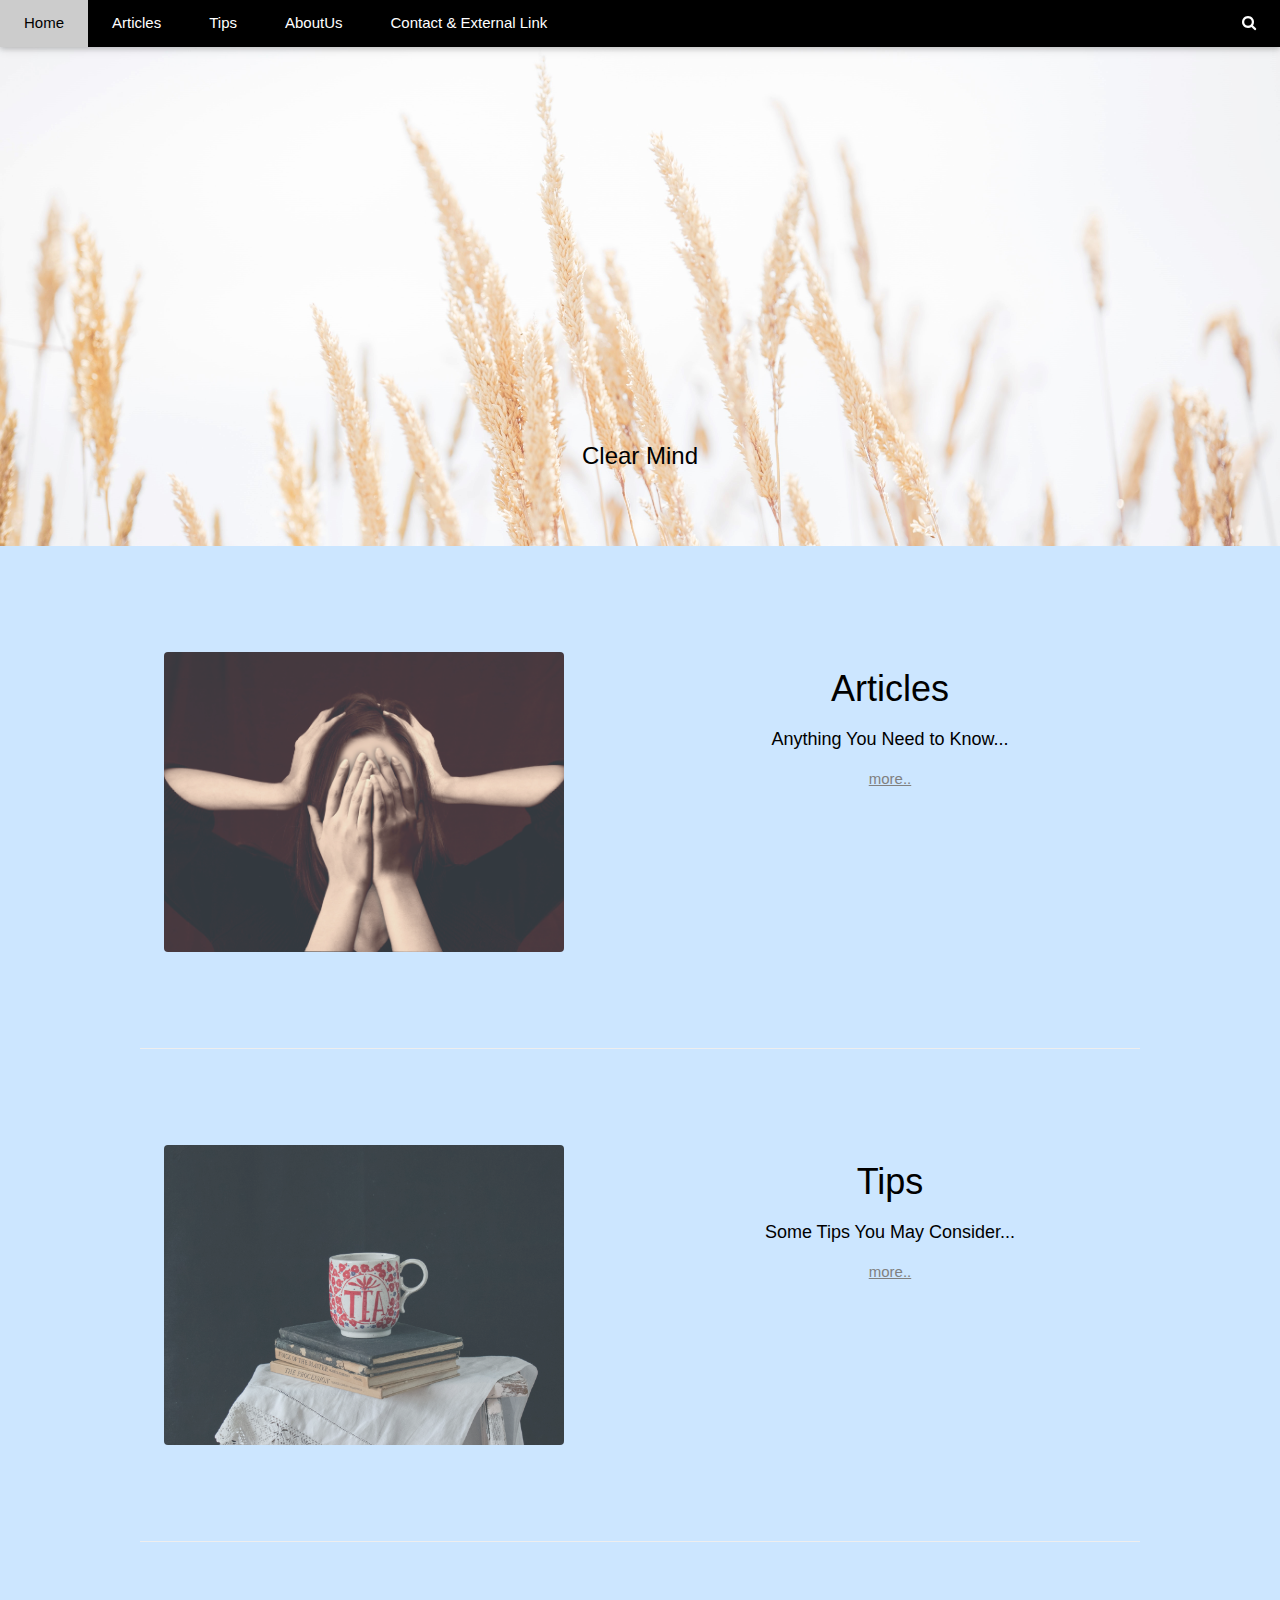
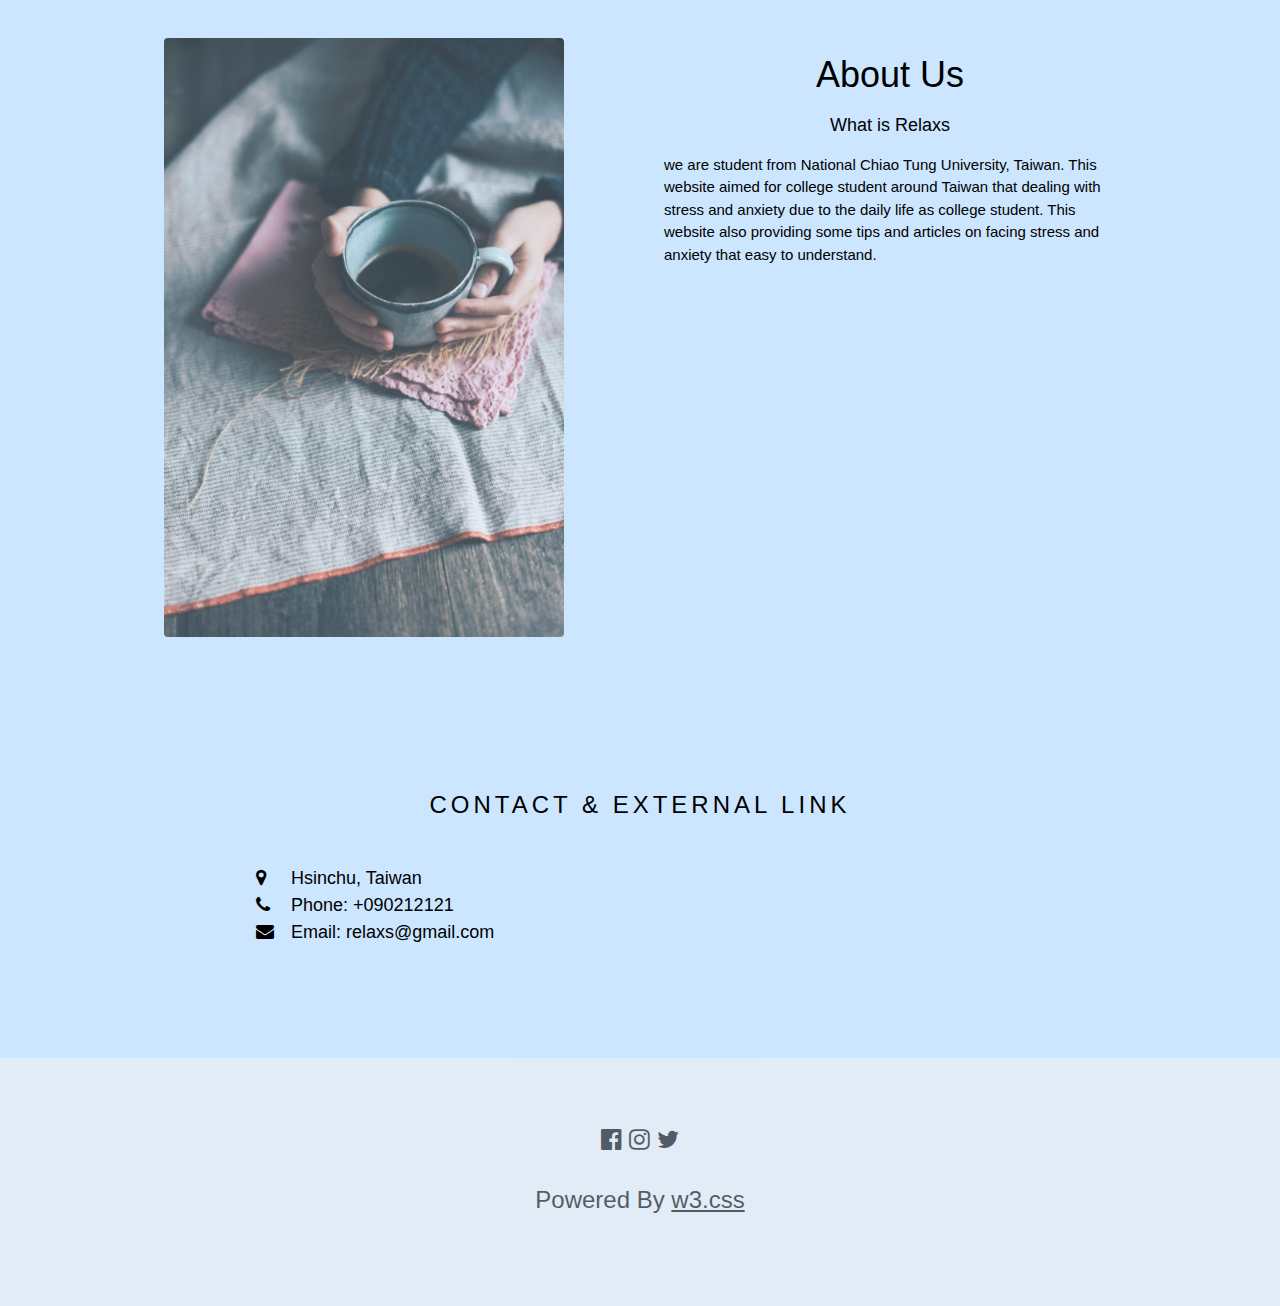
<file: index.html>
<!DOCTYPE html>
<html lang="en">
<head>
	<title>Relaxs</title>
	<link rel="stylesheet" type="text/css" href="stylepage1.css">
	<meta charset="utf-8">
	<meta name="viewport" content="width=device-width, initial-scale=1">
	<meta content="text/html; charset=iso-8859-2" http-equiv="Content-Type">
	<link rel="stylesheet" href="https://www.w3schools.com/w3css/4/w3.css">
	<link rel="stylesheet" href="https://fonts.googleapis.com/css?family=Lato">
	<link rel="stylesheet" href="https://cdnjs.cloudflare.com/ajax/libs/font-awesome/4.7.0/css/font-awesome.min.css">
</head>
<body>
	
	<!-- Navbar -->
	<div class="w3-top">
		<div class="w3-bar w3-black w3-card">
			<a class="w3-bar-item w3-button w3-padding-large w3-hide-medium w3-hide-large w3-right" href="javascript:void(0)" onclick="myFunction()"tittle="Navigation Menu"><i class="fa fa-bars"></i></a>
			<a href="index.html" class="w3-bar-item w3-button w3-padding-large">Home</a>
			<a href="articles.html" class="w3-bar-item w3-button w3-padding-large w3-hide-small">Articles</a>
			<a href="web_j.html" class="w3-bar-item w3-button w3-padding-large w3-hide-small">Tips</a>
			<a href="#AboutUs" class="w3-bar-item w3-button w3-padding-large w3-hide-small">AboutUs</a>
			<a href="#Contact & External Link" class="w3-bar-item w3-button w3-padding-large w3-hide-small">Contact & External Link</a>
			<a href="javascript:void(0)" class="w3-padding-large w3-hover-red w3-hide-small w3-right"><i class="fa fa-search"></i></a>
		</div>
	</div>


<!-- navbar on small screens -->
<div id="navDemo" class="w3-bar-block w3-white w3-hide w3-hide-large w3-hide-medium" style="margin-top: 46px">
	<a href="#Articles" class="w3-bar-item w3-button w3-padding-large" onclick="myFunction">Articles</a>
	<a href="#Tips" class="w3-bar-item w3-button w3-padding-large" onclick="myFunction">Tips</a>
	<a href="#AboutUs" class="w3-bar-item w3-button w3-padding-large" onclick="myFunction">AboutUs</a>
</div>

<!-- Page Content -->

	
	<!-- automatic slideshow -->
<div class="w3-content" style="max-width: 2000px; max-height: 500px; overflow: hidden; margin-top: 46px">
	<div class="mySlides w3-display-container w3-center">
		<div class="w3-display-bottommiddle w3-container w3-text-black w3-padding-32 w3-hide-small" style="position: absolute; top: 350px;">
			<h3>Clear Mind</h3>
		</div>
		<img src="photoa.jpg" style="width: 100%">
	</div>
	<div class="mySlides w3-display-container w3-center">
		<div class="w3-display-bottommiddle w3-container w3-text-white w3-padding-32 w3-hide-small" style="position: absolute; top: 350px;">
			<h3>Mental Health</h3>
		</div>
		<img src="photob.jpg" style="width: 100%">
	</div>
	<div class="mySlides w3-display-container w3-center">
		<div class="w3-display-bottommiddle w3-container w3-text-black w3-padding-32 w3-hide-small" style="position: absolute; top: 350px;">
			<h3>Life Choice</h3>
		</div>
		<img src="photoc.jpg" style="width: 100%">
	</div>
	<div class="mySlides w3-display-container w3-center">
		<div class="w3-display-bottommiddle w3-container w3-text-black w3-padding-32 w3-hide-small" style="position: absolute; top: 350px;">
			<h3>Career</h3>
		</div>
		<img src="photod.jpg" style="width: 100%">
	</div>
	<div class="mySlides w3-display-container w3-center">
		<div class="w3-display-bottommiddle w3-container w3-text-black w3-padding-32 w3-hide-small" style="position: absolute; top: 350px;">
			<h3>Happiness</h3>
		</div>
		<img src="photoe.jpg" style="width: 100%">
	</div>
</div>

	
<div class="w3-content" style="max-width: 1000px; margin-top: 30px">

	<!-- artikel section -->

	<div class="w3-row w3-padding-64" id="Articles">
		<div class="w3-col m6 w3-padding-large w3-hide-small">
			<img src="stress.jpg" class="w3-round w3-image w3-opacity-min" alt="Table Setting" width="400" height="500">
		</div>
		<div class="w3-col m6 w3-padding-large">
			<h1 class="w3-center">Articles</h1>
			<h5 class="w3-center">Anything You Need to Know...</h5>
			<a style=" display: block; text-align: center; padding: 5px; color: grey; " href="articles.html"> more..</a>
		</div>
	</div>

	<hr>

	<!-- Tips Section -->

	<div class="w3-row w3-padding-64" id="Tips">
		<div class="w3-col m6 w3-padding-large w3-hide-small">
			<img src="tips.jpg" class="w3-round w3-image w3-opacity-min" alt="Table Setting" width="400" height="500">
		</div>
		<div class="w3-col m6 w3-padding-large">
			<h1 class="w3-center">Tips</h1>
			<h5 class="w3-center">Some Tips You May Consider...</h5>
			<a style=" display: block; text-align: center; padding: 5px; color: grey; " href="WEB_R.html"> more..</a>
		</div>
	</div>

	<hr>
	<!-- About us section -->
	<div class="w3-row w3-padding-64" id="AboutUs">
		<div class="w3-col m6 w3-padding-large w3-hide-small">
			<img src="aboutus.jpg" class="w3-round w3-image w3-opacity-min" alt="Table Setting" width="400" height="500">
		</div>
		<div class="w3-col m6 w3-padding-large">
			<h1 class="w3-center">About Us</h1>
			<h5 class="w3-center">What is Relaxs</h5>
			<p>we are student from National Chiao Tung University, Taiwan. This website aimed for college student around Taiwan that dealing with stress and anxiety due to the daily life as college student. This website also providing some tips and articles on facing stress and anxiety that easy to understand.</p>
			
		</div>
	</div>

	<!-- Contact section -->
	<div class="w3-container w3-content w3-padding-64" style="max-width: 800px" id="Contact & External Link">
		<h3 class="w3-wide w3-center">CONTACT & EXTERNAL LINK</h3>
		<div class="w3-row w3-padding-32">
			<div class="w3-col m6 w3-large w3-margin-bottom">
				<i class="fa fa-map-marker" style="width: 30px"></i> Hsinchu, Taiwan <br>
				<i class="fa fa-phone" style="width: 30px"></i> Phone: +090212121<br>
				<i class="fa fa-envelope" style="width: 30px"></i> Email: relaxs@gmail.com<br>
			</div>
		</div>
	</div>
</div>


	<!-- End of Page Content -->

	<!-- footer -->

	<footer class="w3-container w3-padding-64 w3-center w3-opacity w3-light-grey w3-xlarge">
		<i class="fa fa-facebook-official w3-hover-opacity"></i>
		<i class="fa fa-instagram w3-hover-opacity"></i>
		<i class="fa fa-twitter w3-hover-opacity"></i>
		<p>Powered By <a href="https://www.w3schools.com/w3css/default.asp" title="w3.css" target="_blank" class="w3-hover-text-grey">w3.css</a></p>
	</footer>



<!-- Javascript section -->
<script>
	
	// automatic slideshow- change image every 3 seconds
	var myIndex = 0;
	carousel();

	function carousel() {
		var i;
		var x =document.getElementsByClassName("mySlides");
		for (i = 0; i < x.length; i++) {
			x[i].style.display = "none";
		}
		myIndex++;
		if (myIndex > x.length) {myIndex = 1}
		x[myIndex-1].style.display = "block";
	setTimeout(carousel, 3000);
	}

	//used to toggle the menu on small screen when clicking on the menu button
	function myFunction() {
		var x = document.getElementByid("navDemo");
		if (x.className.indexOf ("w3-show") == -1) {
			x.className += "w3-show";
		} else {
			x.className = x.className.replace("w3-show", "")
		}
	}


</script>
</body>
</html>
</file>
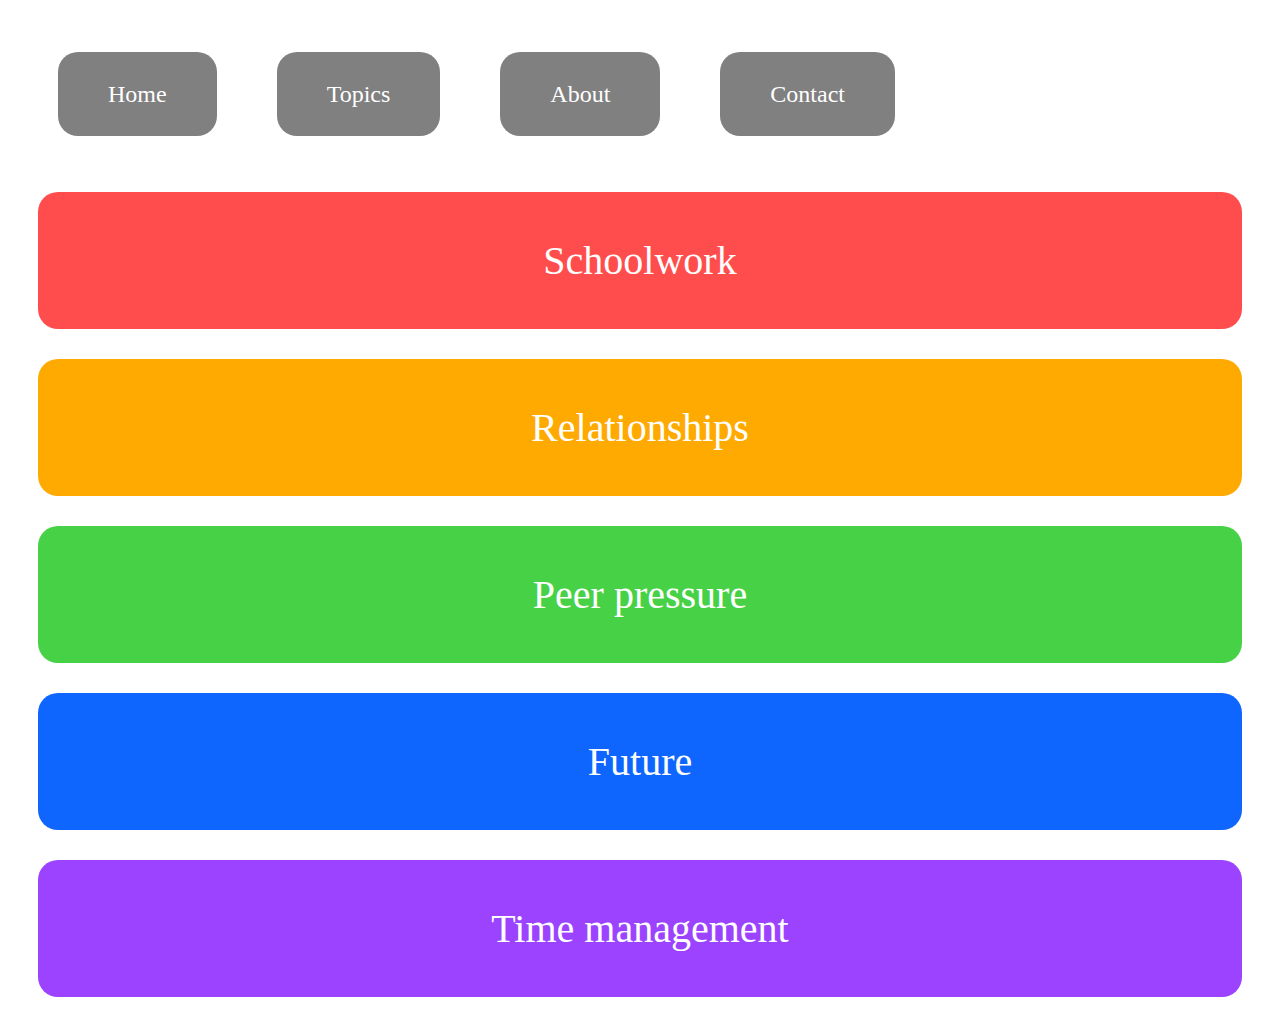
<file: web_j.html>
<!DOCTYPE html>
<html>
<head>
     
<title></title>  
  <link rel="stylesheet" type="text/css" href="web_j.css">
</head>

<body >
<div id="Top" class="top_bg" >
</div>
<!-- ??padding大小 -->
</div>
<div class="flex-row" >
  <ul>
      <div class="top">
      <a href=""style="text-decoration:none;">Home</a>
    </div>
  </ul>
    <ul>
      <div class="top">
          <a href="#Top"style="text-decoration:none;">Topics</a>
        </div>
    </ul>
    <ul>
      <div class="top">
        <a href=""style="text-decoration:none;">About</a>
    </div>
  </ul>
    <ul>
      <div class="top">
      <a href=""style="text-decoration:none;">Contact</a>
      </div>
    </ul>
</div>

<a name="Schoolwork"href="#Schoolwork"style="text-decoration:none;"> 
  <div class="red" onclick="openTab('b1');">
    Schoolwork
  </div>
</a>
<div id="b1" class="containerTab" style="display:none;background:#ffe6e6">
  <div class="flex-tips" id="row">
    <div class="tips" id="col-2" style="background:#ff9999">
      <h3>Here are signs that you may be facing assignment-related stress</h3>
      <ul>
        <li>Headache</li>
        <li>Indigestion</li>
          <li>Reduced performance</li>
          <li>Reduced concentration</li>
          <li>Increased heart rate</li>
      </ul>
      <div>
        <a href="http://starttws.com/2017/does-homework-cause-stress-to-students.asp" style="text-decoration:none;" target="_blank" rel="noopener" class='Source'>Source</a>
      </div>
    </div>
    <div class="tips" id="col-2" style="background:#ff9999">
      <h3>School, homework, activities, sleep, repeat: College stress takes toll on students</h3>
      <ul>
          <li>A common thing students say is that they have to choose between a social life and their classes.</li>
          <li>"I’ve had so much work to do and so little time."</li>
          <li>Many students are involved in different activities on campus and that adds to the workload.</li>
      </ul>
      <div>
        <a href="https://www.theloquitur.com/school-homework-activities-sleep-repeat-college-stress-takes-toll-on-students/" style="text-decoration:none;" target="_blank" rel="noopener"  class='Source'>Source</a>
      </div>
    </div>
    <div class="tips" id="col-2" style="background:#ff9999">
      <h3>How do you cope with the pressure from schoolwork</h3>
      <ul>
          <li>Take baby steps</li>
          <li>Avoiding procrastination</li>
          <li>Find a balance</li>
      </ul>
      <div>
        <a href="http://academic.ksu.edu.tw/tica/node/1201" style="text-decoration:none;" target="_blank" rel="noopener"  class='Source'>Source</a>
      </div>
    </div>
  </div>
   <span onclick="this.parentElement.style.display='none'" class="closebtn">^</span>
</div>
 
<a name="Relationships"href="#Relationships"style="text-decoration:none;"> 
  <div class="yellow" onclick="openTab('b2');">
    Relationships
  </div>
</a>
<div id="b2" class="containerTab" style="display:none;background:#ffffcc">
  <div class="flex-tips" id="row">
    <div class="tips" id="col-2" style="background:#ffd633">
      <h3>Tips on relationship</h3>
      <ul>
        <li>Set rules and communication styles</li>
        <li>Speak up instead of building resentments</li>
        <li>Use as little as possible technology to communicate</li>
        <li>Join a group that’s both beneficial for your study and social life</li>
        <li>Balance social activities with responsibilities as student</li>
        <li>Look for a group with the same interests to gain knowledge and experience</li>
        <li>Observes people in your relationships to develop social skills</li>
        <li>Give a feeling of freedom to express yours and others feelings</li>
        <li>Be aware of each other’s needs and intentions</li>
        <li>Be open to conflicts</li>
        <li>Identify the source of your feelings to express yourself better</li>
        <li>Be open to any kinds of relationships</li>
        <li>Get experienced and bruised by relationships, it’s one of the ways to grow up</li>
      </ul>
      <div>
      <a href="https://www.collegexpress.com/articles-and-advice/student-life/articles/college-health-safety/maintaining-healthy-relationships-college/" style="text-decoration:none;" target="_blank" rel="noopener"  class='Source'>Source1</a>
    </div>
    <br>
    <div>
      <a href="https://courses.lumenlearning.com/waymaker-collegesuccess/chapter/text-benefits-of-social-interaction-in-college/" style="text-decoration:none;" target="_blank" rel="noopener"  class='Source'>Source2</a>
    </div>
    <br>
    <div>
      <a href="https://www.geneseo.edu/health/relationships" style="text-decoration:none;" target="_blank" rel="noopener"  class='Source'>Source3</a>
    </div>
    <br>
    <div>
      <a href="https://www.theatlantic.com/education/archive/2014/07/why-todays-college-students-need-a-class-on-dating/373823/" style="text-decoration:none;" target="_blank" rel="noopener"  class='Source'>Source4</a>
    </div>
    </div>
    <div class="tips" id="col-2" style="background:#ffd633">
      <h3>What Impacts Relationship on College Students</h3>
      <ul>
        <li>Perceived harm the student has experienced</li>
        <li>Student’s psychological culture is incongruent with the societal culture</li>
        <li>Academic demands</li>
        <li>Lack of time</li>
        <li>Too focused on resume-building and career preparation</li>
        <li>Too much intervention by parents or teacher</li>
      </ul>
     <div>
      <a href="https://medium.com/mind-under-matter/the-impact-of-stress-and-social-relationships-on-college-students-f46a3cd57f8e" style="text-decoration:none;" target="_blank" rel="noopener"  class='Source'>Source1</a>
    </div>
    <br>
    <div>
      <a href="https://www.theatlantic.com/education/archive/2014/07/why-todays-college-students-need-a-class-on-dating/373823/" style="text-decoration:none;" target="_blank" rel="noopener"  class='Source'>Source2</a>
    </div>
    </div>
    <div class="tips" id="col-2" style="background:#ffd633">
      <h3>What Makes Relationship Worse</h3>
      <ul>
        <li>Unclear expectations</li>
        <li>The lack of desire in communicate</li>
        <li>Build up resentments </li>
        <li>Too coped up with phone</li>
      </ul>
      <div>
      <a href="https://www.collegexpress.com/articles-and-advice/student-life/articles/college-health-safety/maintaining-healthy-relationships-college/" style="text-decoration:none;" target="_blank" rel="noopener"  class='Source'>Source</a>
     </div>
    </div>

  </div>
    <span onclick="this.parentElement.style.display='none'" class="closebtn">^</span>
</div>

<a name="Peer_pressure"href="#Peer_pressure"style="text-decoration:none;"> 
  <div class="green" onclick="openTab('b3');">
    Peer pressure 
  </div>
</a>
<div id="b3" class="containerTab" style="display:none;background:#e5ffcc">
  <div class="flex-tips" id="row">
    <div class="tips" id="col-2" style="background:#5cd65c">
      <h3>There's no magic to standing up to peer pressure, but it does take courage — yours:</h3>
      <ul>
          <li>Listen to your gut</li>
          <li>Plan for possible pressure situations.</li>
          <li>Learn to feel comfortable saying "no".</li>
          <li>Arrange a "bail-out" code phrase you can use with your parents without losing face with your peers.</li>
      </ul>
      <div>
        <a href="https://kidshealth.org/en/teens/peer-pressure.html" style="text-decoration:none;" target="_blank" rel="noopener"  class='Source'>Source</a>
      </div>
    </div>
    <div class="tips" id="col-2" style="background:#5cd65c">
      <h3>Reminded of the pressures to excel academically</h3>
      <ul>
          <li>Students can reduce stress by doing things that they are passionate about.</li>
          <li>People think that your success in later life depends on where you go to college. That is not true.</li>
          <li>Stop worrying about the prestige of a college, and instead choose colleges based on their majors or points of interest.</li>
      </ul>
      <div>
        <a href="https://scotscoop.com/competition-culture-creates-unnecessary-stress-for-students/
" style="text-decoration:none;" target="_blank" rel="noopener"  class='Source'>Source</a>
      </div>
    </div>
    <div class="tips" id="col-2" style="background:#5cd65c">
      <h3>Set Limits and Say No</h3>
      <ul>
          <li>A firm “No!” can also be the right thing to do.</li>
          <li>Saying no in a way that won’t cause hard feelings.</li>
          <li>When people learn to set their own limits, they’ll feel more in control of themselves in many situations throughout their lives.</li>
      </ul>
      <div>
        <a href="https://parentandteen.com/handle-peer-pressure/" style="text-decoration:none;" target="_blank" rel="noopener"  class='Source'>Source</a>
      </div>      
    </div>
  </div>
    <span onclick="this.parentElement.style.display='none'" class="closebtn">^</span>
</div>

<a name="Future"href="#Future"style="text-decoration:none;"> 
  <div class="blue" onclick="openTab('b4');">
    Future  
  </div>
</a>
<div id="b4" class="containerTab" style="display:none;background:#cce6ff">
  <div class="flex-tips" id="row">
    <div class="tips" id="col-2" style="background:#4d94ff">
      <h3>How to reduce financial anxiety-1</h3>
      <ul>
        <li>Rework your budget</li>
        <li>Talking about it</li>
        <li>Sourcing a little extra cash</li>
        <li>Seeking help from your university</li>
      </ul>
      <div>
      <a href="https://debut.careers/insight/dealing-financial-anxiety-uni/" style="text-decoration:none;" target="_blank" rel="noopener"  class='Source'>Source</a>
     </div>
    </div>
    <div class="tips" id="col-2" style="background:#4d94ff">
      <h3>How to reduce financial anxiety-2</h3>
      <ul>
        <li>Get a job that doesn’t stress you out</li>
        <li>Make a budget</li>
        <li>Stick to your budget</li>
        <li>Understand the difference between wants and needs</li>
        <li>Cut out costs wherever possible</li>
        <li>Keep track of where your money goes</li>
        <li>Avoid using your credit card</li>
        <li>Talk to the financial aid office</li>
        <li>Know where to get money in an emergency</li>
        <li>Be honest with your parents or sources of financial support</li>
        <li>Make time to apply for more scholarships</li>
      </ul>
      <div>
      <a href="https://www.thoughtco.com/reduce-financial-stress-in-college-793539" style="text-decoration:none;" target="_blank" rel="noopener" class='Source'>Source</a>
     </div>
    </div>
    <div class="tips" id="col-2" style="background:#4d94ff">
      <h3>How to cope with future anxiety</h3>
      <ul>
        <li>Get all the experience you can</li>
        <li>Attend events and make contacts</li>
        <li>Try something new and get involved</li>
        <li>Stay calm</li>
      </ul>
      <div>
      <a href="https://debut.careers/insight/how-to-use-university-as-a-tool-to-decide-your-career-pathway/" style="text-decoration:none;" target="_blank" rel="noopener"  class='Source'>Source</a>
      </div>      
    </div>
  </div>
    <span onclick="this.parentElement.style.display='none'" class="closebtn">^</span>
</div>

<a name="Time_management"href="#Time_management"style="text-decoration:none;"> 
  <div class="purple" onclick="openTab('b5');">
    Time management
  </div>
</a>
<div id="b5" class="containerTab" style="display:none;background:#eee6ff">
  <div class="flex-tips" id="row">
    <div class="tips" id="col-2" style="background:#aa80ff">
      <h3>How to cope with time wasting</h3>
      <ul>
        <li>Decide on what you’re going to do</li>
        <li>Stop procrastinating</li>
        <li>Set goals</li>
        <li>Set priorities</li>
      </ul>
      <div>
      <a href="https://www.internationaljournalofcaringsciences.org/docs/18_nayak_original_12_3.pdf" style="text-decoration:none;" target="_blank" rel="noopener" class="Source">Source</a>
    </div>
    </div>
    <div class="tips" id="col-2" style="background:#aa80ff">
      <h3>How to improve time management</h3>
      <ul>
        <li>Make your day longer</li>
        <li>Start doing things, instead of wishing</li>
        <li>Do important tasks first</li>
        <li>Discover your zone</li>
        <li>Block distractions</li>
        <li>No multitasking – quality over quantity</li>
        <li>Take small breaks frequently</li>
        <li>Find inspirations</li>
        <li>Sleep at least 7-8 hours</li>
        <li>Do less but impactful</li>
        <li>Use online calendar</li>
        <li>Track your time</li>
      </ul>
      <div>
      <a href="https://blog.proofhub.com/work-smarter-not-harder-9-time-management-tips-that-will-change-your-life-f2292f3d0044" style="text-decoration:none;" target="_blank" rel="noopener" class="Source">Source</a>
     </div>
    </div>
    <div class="tips" id="col-2" style="background:#aa80ff">
      <h3>Impacts of good time management in college student</h3>
      <ul>
        <li>Good productivity</li>
        <li>Minimize stress</li>
        <li>Contributing on work effectiveness</li>
        <li>Maintaining balance and academic success</li>
      </ul>
      <div>
      <a href="https://thejournalofbusiness.org/index.php/site/article/view/498" style="text-decoration:none;" target="_blank" rel="noopener" class="Source">Source</a>
     </div>
    </div>
  </div>
    <span onclick="this.parentElement.style.display='none'" class="closebtn">^</span>
</div>

</body>
<script src="web_j.js"></script>
</html>
</file>
<file: stylepage1.css>
body {
	background: #cce6ff;
	font-family: "Lato", sans-serif;
	margin:auto;
}
.mySlides {
	display: none;
}
</file>
<file: web_j.css>
html {
  scroll-behavior: smooth;
}
body {
font-family: 'Offside';
}
a{
  color:white;
}
.red {
  text-align: center;
  font-size: 40px;
    color: white;
  background-color: #ff4d4d;
  padding: 45px;
    border-radius: 20px;
  margin:30px;
}
.red:hover {
  box-shadow    : none;        
  color         : ;     
  background    : #db2134; 
}
.containerTab{
  text-align: center;
  font-size: 40px;
  color: white;
  padding: 45px;
  border-radius: 20px;
  margin:30px;
}
.yellow {
  text-align: center;
  font-size: 40px;
    color: white;
  background-color: #ffaa00;
  padding: 45px;
    border-radius: 20px;
  margin:30px;
}
.yellow:hover {
  box-shadow    : none;        
  color         : ;     
  background    : #ff8638; 
}
.green {
  text-align: center;
  font-size: 40px;
    color: white;
  background-color: #47d147;
  padding: 45px;
    border-radius: 20px;
  margin:30px;
}
.green:hover {
  box-shadow    : none;        
  color         : ;     
  background    : #2ba20d; 
}
.blue {
  text-align: center;
  font-size: 40px;
    color: white;
  background-color: #0e66ff;
  padding: 45px;
    border-radius: 20px;
  margin:30px;
}
.blue:hover {
  box-shadow    : none;        
  color         : ;     
  background    : #1440c1; 
}
.purple {
  text-align: center;
  font-size: 40px;
    color: white;
  background-color: #9b43ff;
  padding: 45px;
    border-radius: 20px;
  margin:30px;
}
.purple:hover {
  box-shadow    : none;        
  color         : ;     
  background    : #7900a5; 
}
.top {
  position:-webkit-sticky; position:sticky; top:0;
  display       : inline-block;
  font-size     : 18pt;        
  text-align    : center;     
  cursor        : pointer;    
  padding       : 20px 50px;   
  background    : #808080;     
  color         : #ffffff;     
  line-height   : 1em;         
  transition    : .3s;         
  border-radius: 20px;   
  margin: 10px;
}
.top:hover {
  background-color: #494949;
}
.flex-row {
  position: sticky;
  top: 0;
  display: flex;
  flex-direction: 'row';
  background-color: #FFFFFFE0;
}
.top_bg {
  position:-webkit-sticky; position:sticky; top:0;
 display       : inline-block;
 background    : #808080;
}
/*
background-color: #ff4d4d;//red
background-color: #ffe667;//yellow
background-color: #15c80a;//green
background-color: #0e66ff;//blue
background-color: #9b43ff;//purple
*/body {
font-family: 'Offside';
}
a{
  color:white;
}
.red {
  text-align: center;
  font-size: 40px;
    color: white;
  background-color: #ff4d4d;
  padding: 45px;
    border-radius: 20px;
  margin:30px;
}
.red:hover {
  box-shadow    : none;        
  color         : ;     
  background    : #db2134; 
}
.containerTab{
  text-align: center;
  font-size: 40px;
  color: white;
  padding: 45px;
  border-radius: 20px;
  margin:30px;
}
.yellow {
  text-align: center;
  font-size: 40px;
    color: white;
  background-color: #ffaa00;
  padding: 45px;
    border-radius: 20px;
  margin:30px;
}
.yellow:hover {
  box-shadow    : none;        
  color         : ;     
  background    : #ff8638; 
}
.green {
  text-align: center;
  font-size: 40px;
  color: white;
  background-color: #47d147;
  padding: 45px;
  border-radius: 20px;
  margin:30px;
}
.green:hover {
  box-shadow    : none;        
  color         : ;     
  background    : #2ba20d; 
}
.blue {
  text-align: center;
  font-size: 40px;
    color: white;
  background-color: #0e66ff;
  padding: 45px;
    border-radius: 20px;
  margin:30px;
}
.blue:hover {
  box-shadow    : none;        
  color         : ;     
  background    : #1440c1; 
}
.purple {
  text-align: center;
  font-size: 40px;
    color: white;
  background-color: #9b43ff;
  padding: 45px;
    border-radius: 20px;
  margin:30px;
}
.purple:hover {
  box-shadow    : none;        
  color         : ;     
  background    : #7900a5; 
}
.top {
  position:-webkit-sticky; position:sticky; top:0;
  display       : inline-block;
  font-size     : 18pt;        
  text-align    : center;     
  cursor        : pointer;    
  padding       : 30px 50px;   
  background    : #808080;     
  color         : #ffffff;     
  line-height   : 1em;         
  transition    : .3s;         
  border-radius: 20px;   
  margin: 10px;
}
.top:hover {
  background-color: #494949;
}
.flex-row {
  position: sticky;
  top: 0;
  display: flex;
  flex-direction: 'row';
  background-color: #FFFFFFE0;
}
.top_bg {
  position:-webkit-sticky; position:sticky; top:0;
 display       : inline-block;
 background    : #808080;
}
.closebtn {
  color: black;
  font-size: 35px;
  cursor: pointer;
}
.flex-tips { 
  display: flex;
  flex-direction: 'row';
  border: 45px;
  margin:30px;
}
.tips {
  font-size     : 18pt;           
  padding       : 20px 40px;        
  color         : #ffffff;             
  border-radius: 20px;
  margin: 20px;
  display       : inline-block;
  font-size     : 18pt;        
  text-align    : left;     
  cursor        : pointer;      
}
#col-1{width:25%;}
#col-2{width:25%;}
#col-3{width:25%;}
#col-4{width:25%;}
#row::after{
  content:"";
  clear:both;
  display:table;
}

.Source{
    width:60px;
    height:40px;
    line-height:40px;

    display:block;
    width:100%;
    height:100%;
    text-decoration: none;
    text-align: center;
  
    border:2px solid #FFFFFF;
    color:#FFFFFF;
    font-size:18px;
    border-radius:12px;
    
}
</file>
